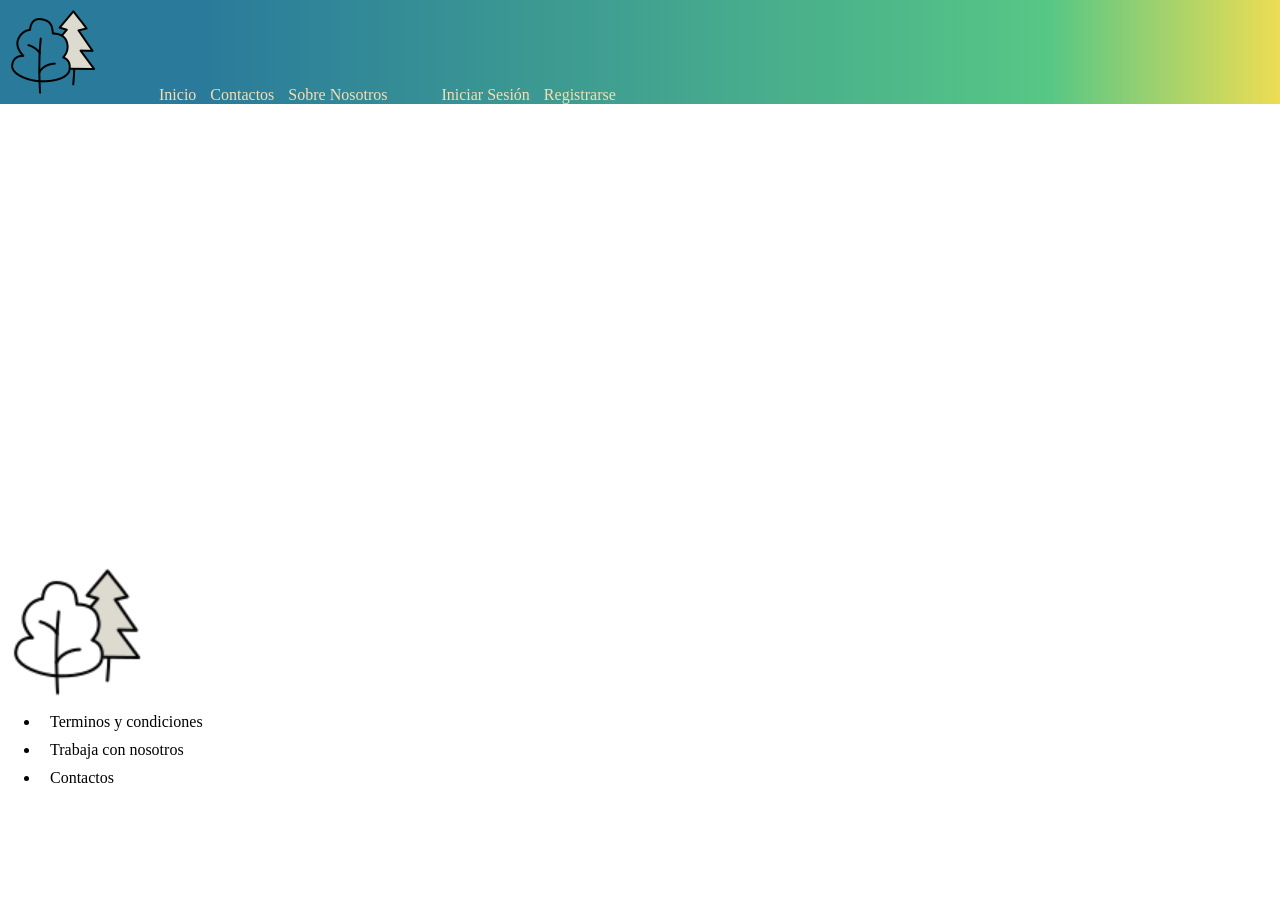
<file: paginas/contactos.html>
<!doctype html>
<html lang="es_AR">
  <head>
    <meta charset="UTF-8" />
    <meta name="viewport" content="width=device-width, initial-scale=1.0" />
    <title>Contactos</title>
    <link
      rel="shortcut icon"
      href="../img/icons8-despegue-100.png"
      type="image/x-icon"
    />
    <link rel="stylesheet" href="../css/estilos.css" />
  </head>
  <body>
    <header class="color-de-fondo color-de-letra imag-header">
      <a href="../index.html"
        ><img
          src="../img/icons8-bosque-100.png"
          alt="una hoja silvestre y un arbol"
      /></a>
      <nav class="menu-nav-principal">
        <ul>
          <li><a href="../index.html">Inicio</a></li>
          <li><a href="./contactos.html">Contactos</a></li>
          <li><a href="./sobre-nosotros.html">Sobre Nosotros</a></li>
        </ul>
        <ul>
          <li><a href="./iniciar-sesión.html">Iniciar Sesión</a></li>
          <li><a href="./registrarse.html">Registrarse</a></li>
        </ul>
      </nav>
    </header>
    <main></main>
    <footer class="footer">
      <section>
        <a href="../index.html"
          ><img
            src="../img/icons8-bosque-100.png"
            alt="una hoja silvestre y un arbol"
        /></a>
      </section>
      <section>
        <ul>
          <li><a href="">Terminos y condiciones</a></li>
          <li><a href="">Trabaja con nosotros</a></li>
          <li><a href="">Contactos</a></li>
        </ul>
      </section>
    </footer>
  </body>
</html>
</file>
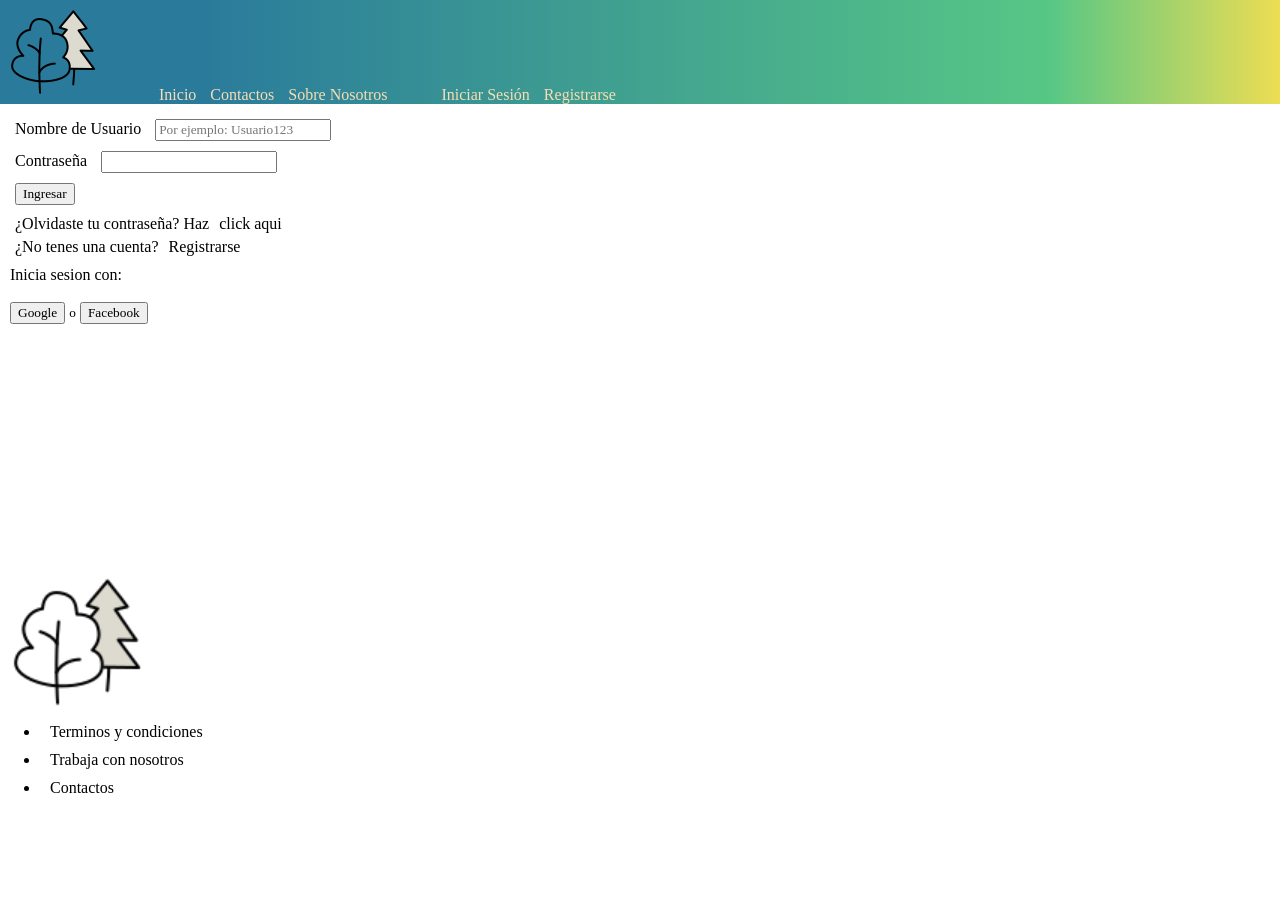
<file: paginas/iniciar-sesión.html>
<!doctype html>
<html lang="es_AR">
  <head>
    <meta charset="UTF-8" />
    <meta name="viewport" content="width=device-width, initial-scale=1.0" />
    <title>Iniciar Sesión</title>
    <link
      rel="shortcut icon"
      href="../img/icons8-despegue-100.png"
      type="image/x-icon"
    />
    <link rel="stylesheet" href="../css/estilos.css" />
  </head>
  <body>
    <header class="color-de-fondo color-de-letra imag-header">
      <a href="../index.html"
        ><img
          src="../img/icons8-bosque-100.png"
          alt="una hoja silvestre y un arbol"
      /></a>
      <nav class="menu-nav-principal">
        <ul>
          <li><a href="../index.html">Inicio</a></li>
          <li><a href="./contactos.html">Contactos</a></li>
          <li><a href="./sobre-nosotros.html">Sobre Nosotros</a></li>
        </ul>
        <ul>
          <li><a href="./iniciar-sesión.html">Iniciar Sesión</a></li>
          <li><a href="./registrarse.html">Registrarse</a></li>
        </ul>
      </nav>
    </header>
    <main>
      <form class="formulario-inicio" action="">
        <label for="idnombreusuario"> Nombre de Usuario </label>
        <input
          type="text"
          id="idnombreusuario"
          placeholder="Por ejemplo: Usuario123"
          required
          minlength="6"
          maxlength="20"
        />
        <br />
        <label for="idcontrasenia"> Contraseña </label>
        <input
          id="idcontrasenia"
          type="password"
          required
          minlength="8"
          maxlength="20"
        />
        <br />
        <button type="submit">Ingresar</button>
        <p>¿Olvidaste tu contraseña? Haz<a href="">click aqui</a></p>
        <p>¿No tenes una cuenta?<a href="./registrarse.html">Registrarse</a></p>
      </form>
      <section class="formulario-inicio">
        <p>Inicia sesion con:</p>
        <br />
        <button>Google</button>
        <small>o</small>
        <button>Facebook</button>
      </section>
    </main>
    <footer class="footer">
      <section>
        <a href="../index.html"
          ><img
            src="../img/icons8-bosque-100.png"
            alt="una hoja silvestre y un arbol"
        /></a>
      </section>
      <section>
        <ul>
          <li><a href="">Terminos y condiciones</a></li>
          <li><a href="">Trabaja con nosotros</a></li>
          <li><a href="">Contactos</a></li>
        </ul>
      </section>
    </footer>
  </body>
</html>
</file>
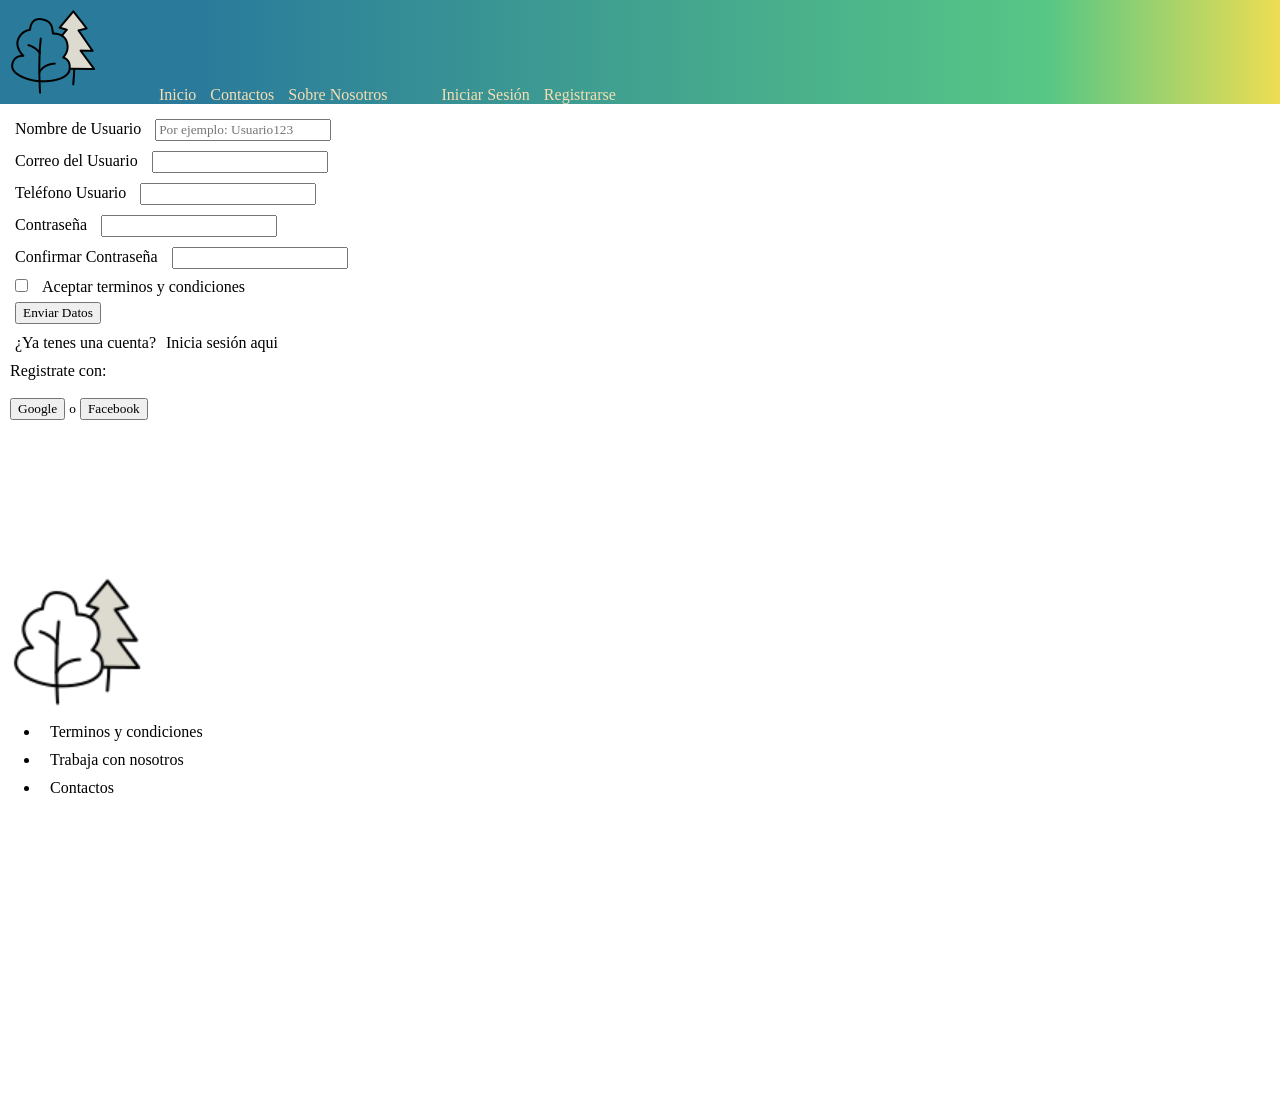
<file: paginas/registrarse.html>
<!doctype html>
<html lang="es_AR">
  <head>
    <meta charset="UTF-8" />
    <meta name="viewport" content="width=device-width, initial-scale=1.0" />
    <title>Registrarse</title>
    <link
      rel="shortcut icon"
      href="../img/icons8-despegue-100.png"
      type="image/x-icon"
    />
    <link rel="stylesheet" href="../css/estilos.css" />
  </head>
  <body>
    <header class="color-de-fondo color-de-letra imag-header">
      <a href="../index.html"
        ><img
          src="../img/icons8-bosque-100.png"
          alt="una hoja silvestre y un arbol"
      /></a>
      <nav class="menu-nav-principal">
        <ul>
          <li><a href="../index.html">Inicio</a></li>
          <li><a href="./contactos.html">Contactos</a></li>
          <li><a href="./sobre-nosotros.html">Sobre Nosotros</a></li>
        </ul>
        <ul>
          <li><a href="./iniciar-sesión.html">Iniciar Sesión</a></li>
          <li><a href="./registrarse.html">Registrarse</a></li>
        </ul>
      </nav>
    </header>
    <main>
      <form class="formulario-reg" action="">
        <label for="idnombreusuario"> Nombre de Usuario</label>
        <input
          type="text"
          id="idnombreusuario"
          placeholder="Por ejemplo: Usuario123"
          required
          minlength="6"
          maxlength="20"
        />
        <br />
        <label for="idemailusuario"> Correo del Usuario</label>
        <input
          type="email"
          name=""
          id="idemailusuario"
          required
          minlength="6"
          maxlength="50"
        />
        <br />
        <label for="telefonousuario"> Teléfono Usuario </label>
        <input
          type="tel"
          value=""
          required
          minlength="6"
          maxlength="15"
          id="telefonousuario"
        />
        <br />
        <label for="idcontrasenia"> Contraseña </label>
        <input
          id="idcontrasenia"
          type="password"
          required
          minlength="8"
          maxlength="20"
        />
        <br />
        <label for="repcontrasenia"> Confirmar Contraseña </label>
        <input
          id="repcontrasenia"
          type="password"
          required
          minlength="8"
          maxlength="20"
        />
        <br />
        <input type="checkbox" name="" id="" required />
        <label for="">Aceptar terminos y condiciones</label>
        <br />
        <button type="submit">Enviar Datos</button>
        <p>
          ¿Ya tenes una cuenta?<a href="./iniciar-sesión.html"
            >Inicia sesión aqui</a
          >
        </p>
      </form>
      <section class="formulario-reg">
        <p>Registrate con:</p>
        <br />
        <button>Google</button>
        <small>o</small>
        <button>Facebook</button>
      </section>
    </main>
    <footer class="footer">
      <section>
        <a href="../index.html"
          ><img
            src="../img/icons8-bosque-100.png"
            alt="una hoja silvestre y un arbol"
        /></a>
      </section>
      <section>
        <ul>
          <li><a href="">Terminos y condiciones</a></li>
          <li><a href="">Trabaja con nosotros</a></li>
          <li><a href="">Contactos</a></li>
        </ul>
      </section>
      <iframe
        src="https://www.google.com/maps/embed?pb=!1m17!1m12!1m3!1d12906.025315899362!2d-65.6095726407428!3d-27.417583799008806!2m3!1f0!2f0!3f0!3m2!1i1024!2i768!4f13.1!3m2!1m1!2s!5e0!3m2!1ses!2sar!4v1793775630237!5m2!1ses!2sar"
        width="450"
        height="300"
        style="border: 0"
        allowfullscreen=""
        loading="lazy"
        referrerpolicy="strict-origin-when-cross-origin"
      ></iframe>
    </footer>
  </body>
</html>
</file>
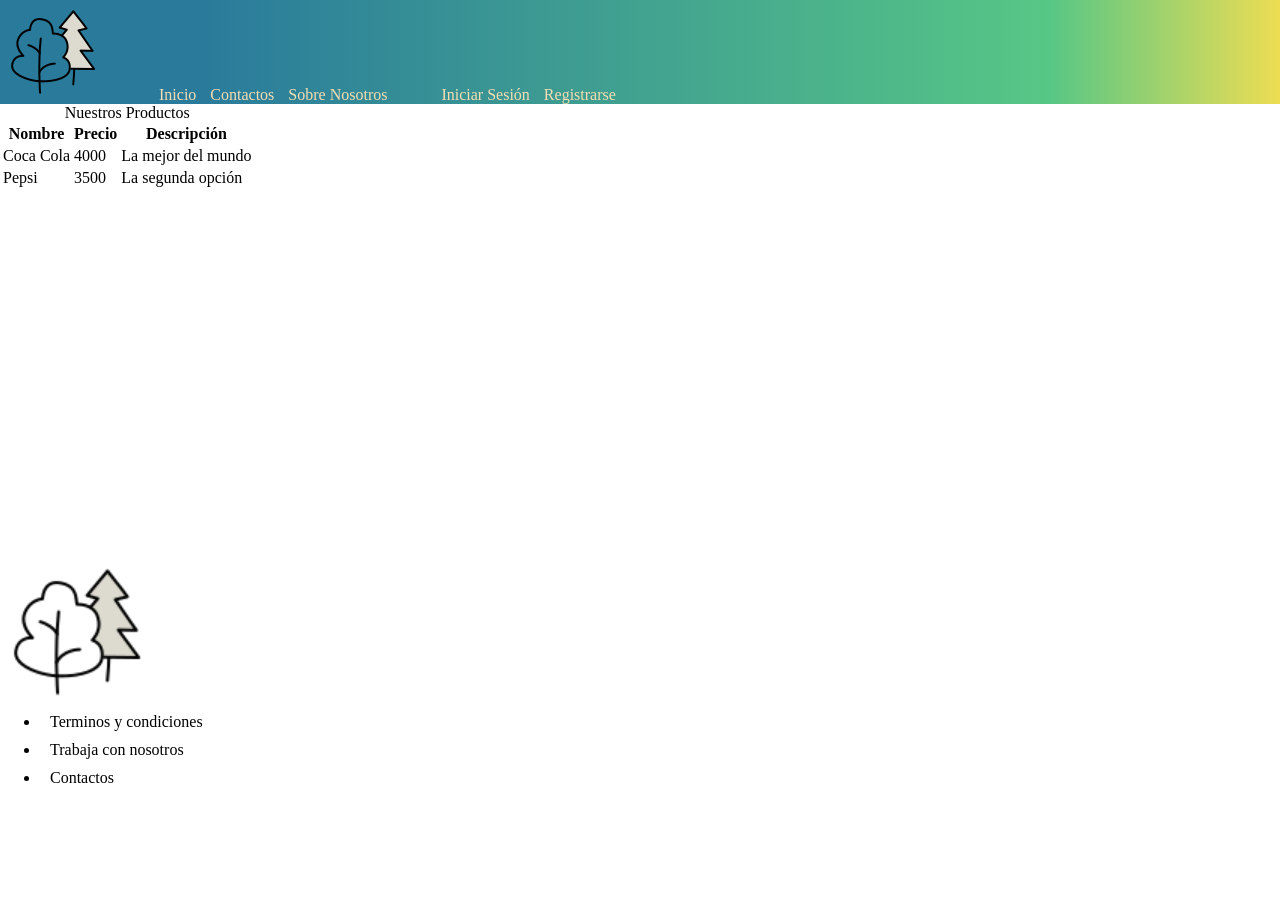
<file: paginas/sobre-nosotros.html>
<!doctype html>
<html lang="es_AR">
  <head>
    <meta charset="UTF-8" />
    <meta name="viewport" content="width=device-width, initial-scale=1.0" />
    <title>Sobre Nosotros</title>
    <link
      rel="shortcut icon"
      href="../img/icons8-despegue-100.png"
      type="image/x-icon"
    />
    <link rel="stylesheet" href="../css/estilos.css" />
  </head>
  <body>
    <header class="color-de-fondo color-de-letra imag-header">
      <a href="../index.html"
        ><img
          src="../img/icons8-bosque-100.png"
          alt="una hoja silvestre y un arbol"
      /></a>
      <nav class="menu-nav-principal">
        <ul>
          <li><a href="../index.html">Inicio</a></li>
          <li><a href="./contactos.html">Contactos</a></li>
          <li><a href="./sobre-nosotros.html">Sobre Nosotros</a></li>
        </ul>
        <ul>
          <li><a href="./iniciar-sesión.html">Iniciar Sesión</a></li>
          <li><a href="./registrarse.html">Registrarse</a></li>
        </ul>
      </nav>
    </header>
    <main>
      <table>
        <caption>
          Nuestros Productos
        </caption>
        <thead>
          <tr>
            <th>Nombre</th>
            <th>Precio</th>
            <th>Descripción</th>
          </tr>
        </thead>

        <tbody>
          <tr>
            <td>Coca Cola</td>
            <td>4000</td>
            <td>La mejor del mundo</td>
          </tr>
          <tr>
            <td>Pepsi</td>
            <td>3500</td>
            <td>La segunda opción</td>
          </tr>
        </tbody>
      </table>
    </main>
    <footer class="footer">
      <section>
        <a href="../index.html"
          ><img
            src="../img/icons8-bosque-100.png"
            alt="una hoja silvestre y un arbol"
        /></a>
      </section>
      <section>
        <ul>
          <li><a href="">Terminos y condiciones</a></li>
          <li><a href="">Trabaja con nosotros</a></li>
          <li><a href="">Contactos</a></li>
        </ul>
      </section>
    </footer>
  </body>
</html>
</file>
<file: css/estilos.css>
.imag-header img {
  width: 100px;
}

.menu-nav-principal a {
  /*   border: 1px solid;
  border-radius: 30px; */
  padding: 5px;
  text-decoration: none;
  color: wheat;
}

.menu-nav-principal li {
  list-style: none;
}

.menu-nav-principal {
  display: inline-block;
}

.menu-nav-principal li {
  display: inline-block;
}

.menu-nav-principal ul {
  display: inline-block;
}

.galeria-de-imagenes img {
  width: 100%;
}

main {
  min-height: 50vh;
}

.footer img {
  width: 150px;
}

.tarjeta-producto {
  position: relative;
  display: inline-block;
  vertical-align: top;
  padding: 15px;
  margin: 0px 20px 40px;
  width: 300px;
  height: 450px;
  border: 1px solid black;
  border-radius: 10px;
  box-shadow: 16px 19px 14px 4px #000000;
}

.contenido-principal {
  text-align: center;
}

.contenido-principal p::first-letter {
  font-size: 40px;
  background-color: red;
}

.color-de-fondo {
  background: #2a7b9b;
  background: linear-gradient(
    90deg,
    rgba(42, 123, 155, 1) 16%,
    rgba(87, 199, 133, 1) 82%,
    rgba(237, 221, 83, 1) 100%
  );
}

* {
  margin: 0%;
  font-family: "Times New Roman", Times, serif;
}

.footer li,
a {
  padding: 5px;
  text-decoration: none;
  color: black;
}

.menu-nav-principal a:hover {
  color: red;
}

.tarjeta-producto button {
  position: absolute;
  bottom: 30px;
  left: 40%;
  text-decoration: none;
  color: white;
  margin: 10px 20px;
  padding: 10px;
  border: 1px solid black;
  border-radius: 10px;
  background: red;
}

.tarjeta-producto button:hover {
  background-color: rgb(235, 122, 122);
}

.formulario-reg {
  margin: 10px;
}

form * {
  margin: 5px;
}

::selection {
  background: aqua;
}

.formulario-inicio {
  margin: 10px;
}
</file>
